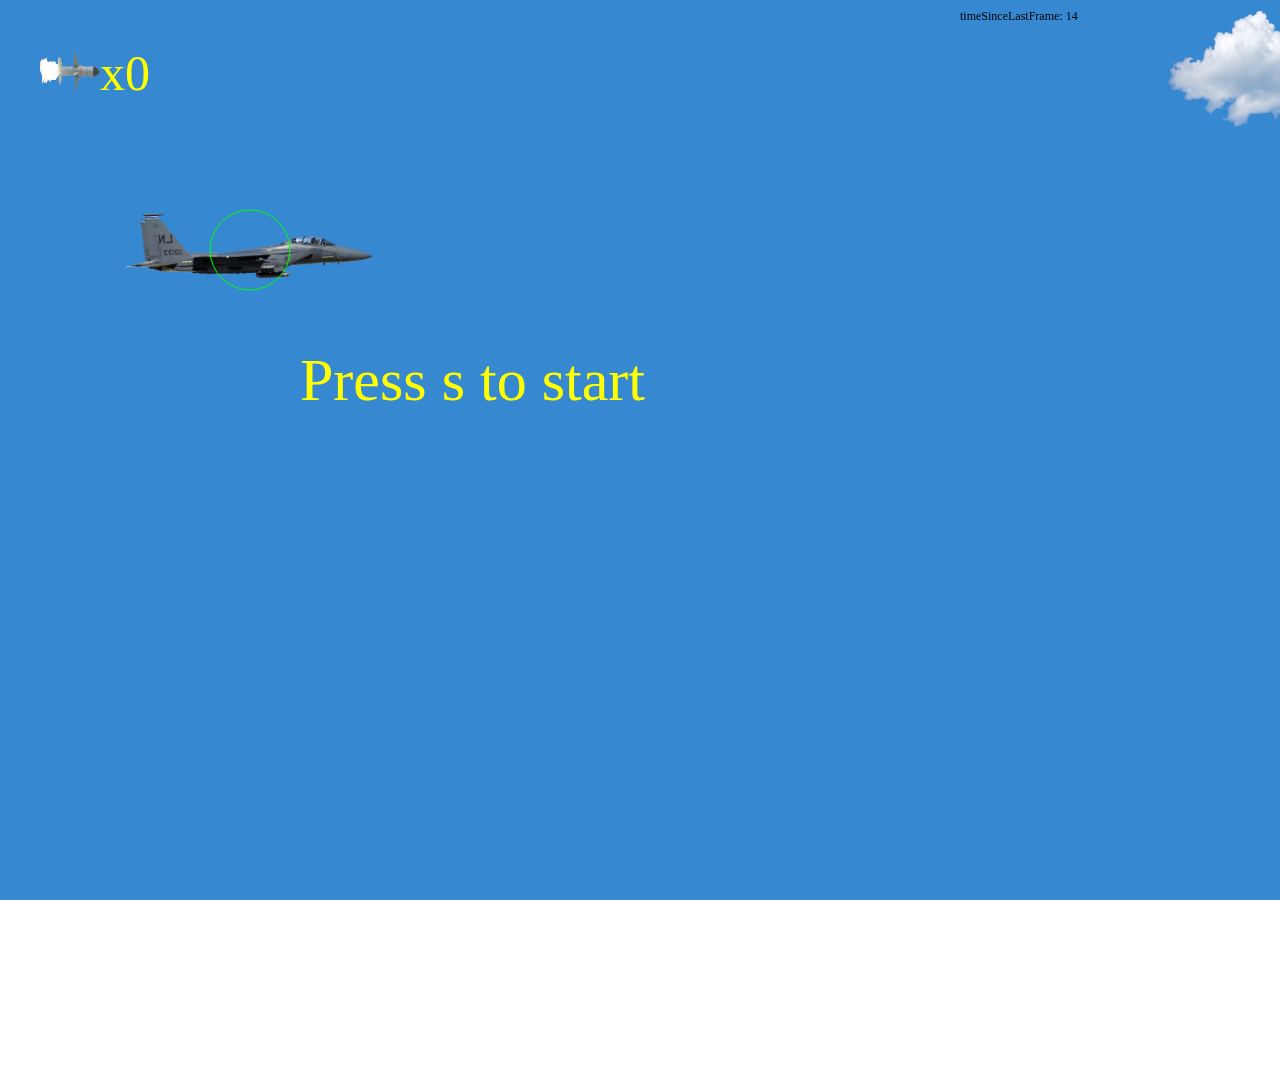
<file: intermediateversion/index.html>
<!DOCTYPE html>
<html>
    <head>
        <title>Flappy Bird Intermediate Version</title>
        <meta charset="UTF-8"> 
        <link rel="stylesheet" href="../assets/style.css">
    </head>
    <body>
        <script src="../assets/helpers.js"></script>
        <script src="gameobject.js"></script>
        <script src="cloud.js"></script>
        <script src="fireball.js"></script>
        <script src="coin.js"></script>
        <script src="textobject.js"></script>
        <script src="score.js"></script>
        <script src="bird.js"></script>
        <script src="input.js"></script>
        <script src="setup.js"></script>
        <script src="update.js"></script>

        
    </body>
</html>
</file>
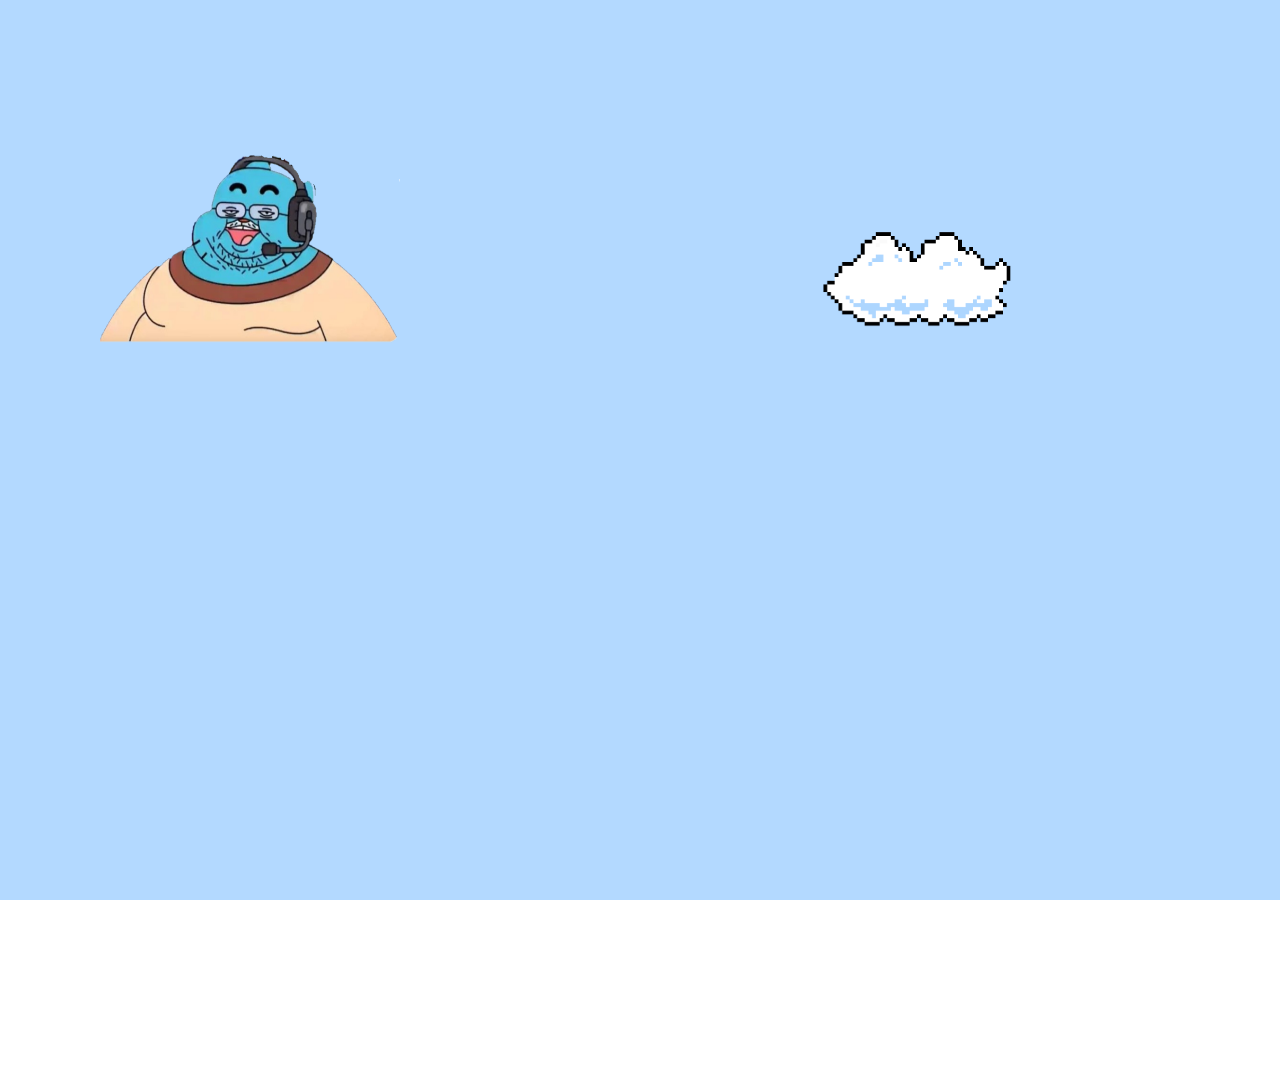
<file: flappybird-clone-main/beginnerversion/index.html>
<!DOCTYPE html>
<html>
    <head>
        <title>Flappy Bird Beginner Version</title>
        <meta charset="UTF-8">
        <link rel="stylesheet" href="../assets/style.css">
    </head>
    <body>
        <script src="../assets/helpers.js"></script>
        <script src="input.js"></script>
        <script src="setup.js"></script>  
        <script src="update.js"></script>    
    </body>
</html>
</file>
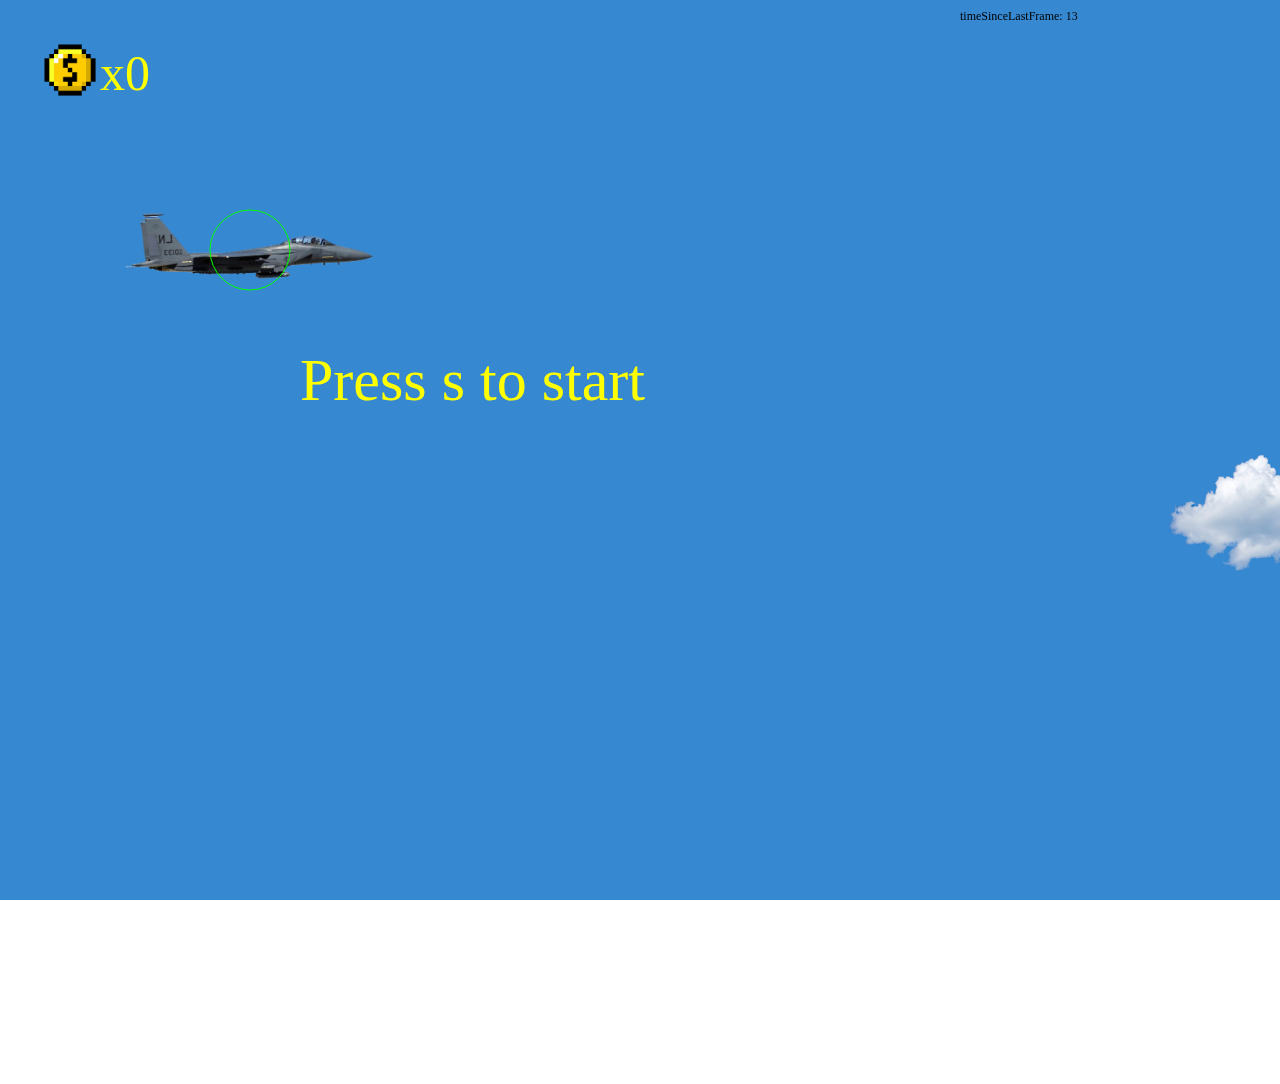
<file: flappybird-clone-main/intermediateversion/index.html>
<!DOCTYPE html>
<html>
    <head>
        <title>Flappy Bird Intermediate Version</title>
        <meta charset="UTF-8"> 
        <link rel="stylesheet" href="../assets/style.css">
    </head>
    <body>
        <script src="../assets/helpers.js"></script>
        <script src="gameobject.js"></script>
        <script src="cloud.js"></script>
        <script src="fireball.js"></script>
        <script src="coin.js"></script>
        <script src="textobject.js"></script>
        <script src="score.js"></script>
        <script src="bird.js"></script>
        <script src="input.js"></script>
        <script src="setup.js"></script>
        <script src="update.js"></script>

        
    </body>
</html>
</file>
<file: assets/style.css>
html, body {
    width:  100%;
    height: 100%;
    margin: 0;
    border: 0;
    overflow: hidden; /*  Disable scrollbars */
    display: block;  /* No floating content on sides */
  }
</file>
<file: flappybird-clone-main/assets/style.css>
html, body {
    width:  100%;
    height: 100%;
    margin: 0;
    border: 0;
    overflow: hidden; /*  Disable scrollbars */
    display: block;  /* No floating content on sides */
  }
</file>
